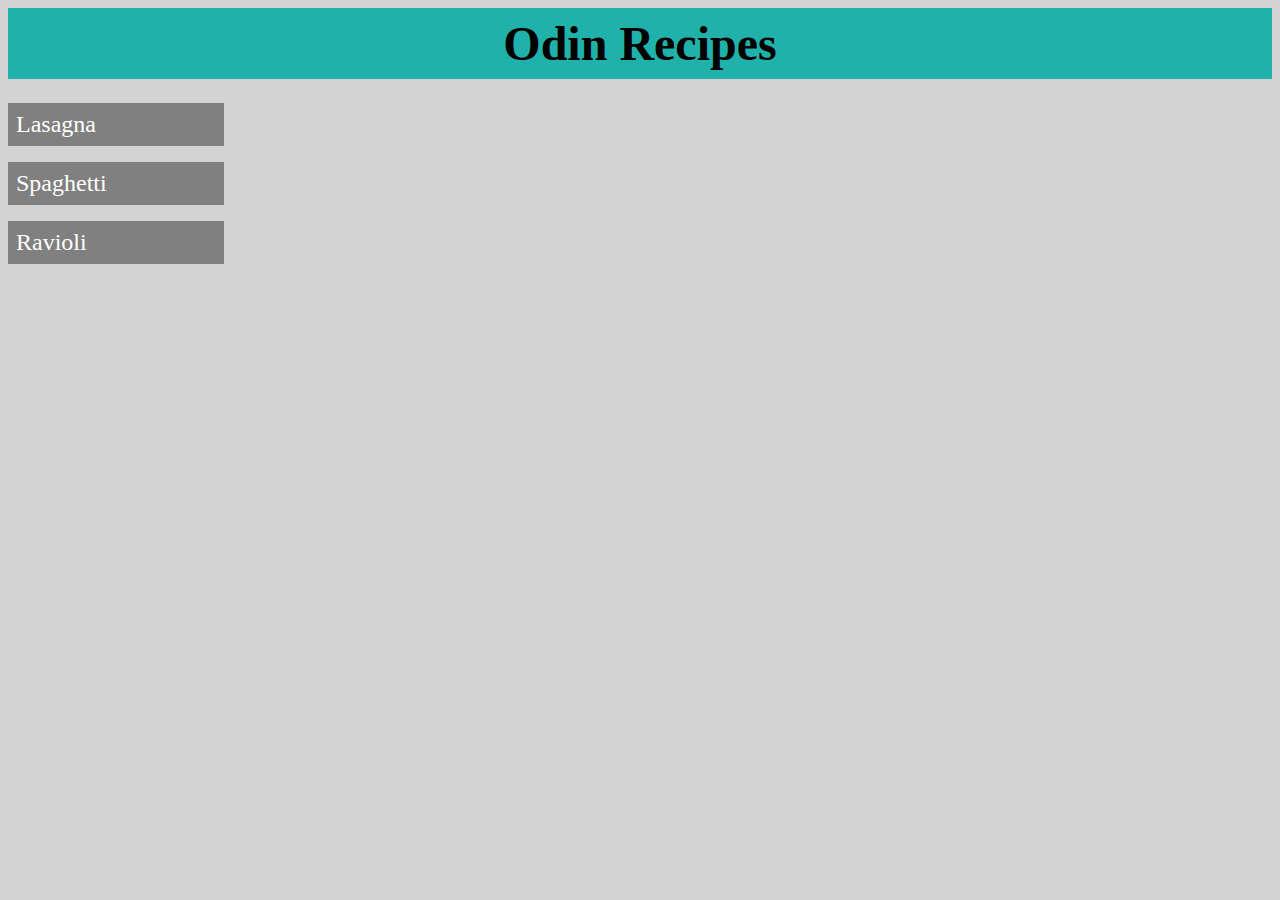
<file: index.html>
<!DOCTYPE html>
<html lang="en">
<head>
    <meta charset="UTF-8">
    <meta http-equiv="X-UA-Compatible" content="IE=edge">
    <meta name="viewport" content="width=device-width, initial-scale=1.0">
    <title>Odin Recipes</title>
    <link rel="stylesheet" href="./css/styles.css">
</head>
<body>
    <h1>Odin Recipes</h1>
    <div class="recipes">
        <a href="./recipes/lasagna.html">Lasagna</a>
        <a href="./recipes/spaghetti.html">Spaghetti</a>
        <a href="./recipes/ravioli.html">Ravioli</a>
    </div>
</body>
</html>
</file>
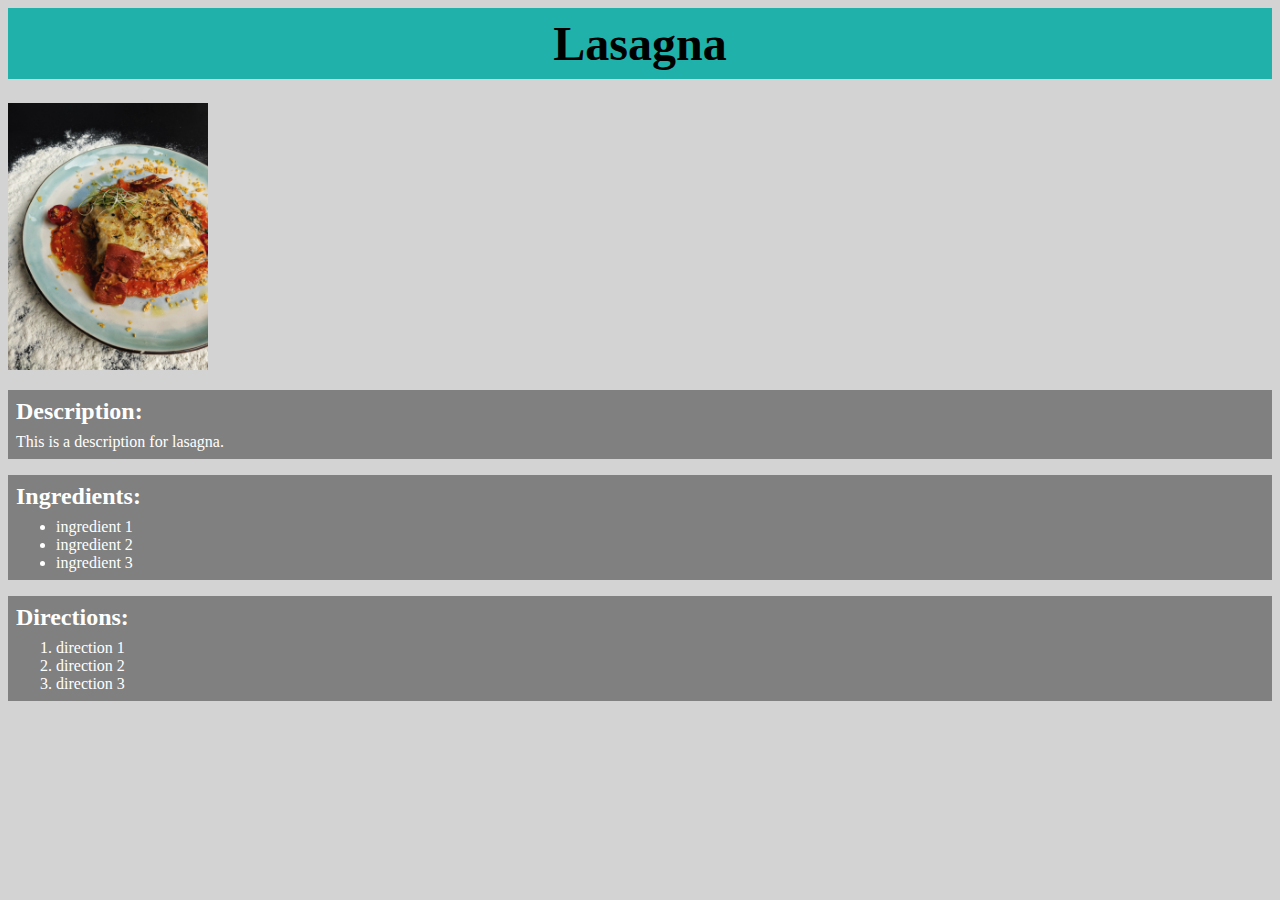
<file: recipes/lasagna.html>
<!DOCTYPE html>
<html lang="en">
<head>
    <meta charset="UTF-8">
    <meta http-equiv="X-UA-Compatible" content="IE=edge">
    <meta name="viewport" content="width=device-width, initial-scale=1.0">
    <title>Lasagna</title>
    <link rel="stylesheet" href="../css/styles.css">
</head>
<body>
    <h1>Lasagna</h1>
    <img src="../img/lasagna.jpg" alt="image of lasagna">
    <div class="description">
        <h2>Description:</h2>
        <p>This is a description for lasagna.</p>
    </div>
    <div class="ingredients">
        <h2>Ingredients:</h2>
        <ul>
            <li>ingredient 1</li>
            <li>ingredient 2</li>
            <li>ingredient 3</li>
        </ul>
    </div>
    <div class="directions">
        <h2>Directions:</h2>
        <ol>
            <li>direction 1</li>
            <li>direction 2</li>
            <li>direction 3</li>
        </ol>
    </div>
</body>
</html>
</file>
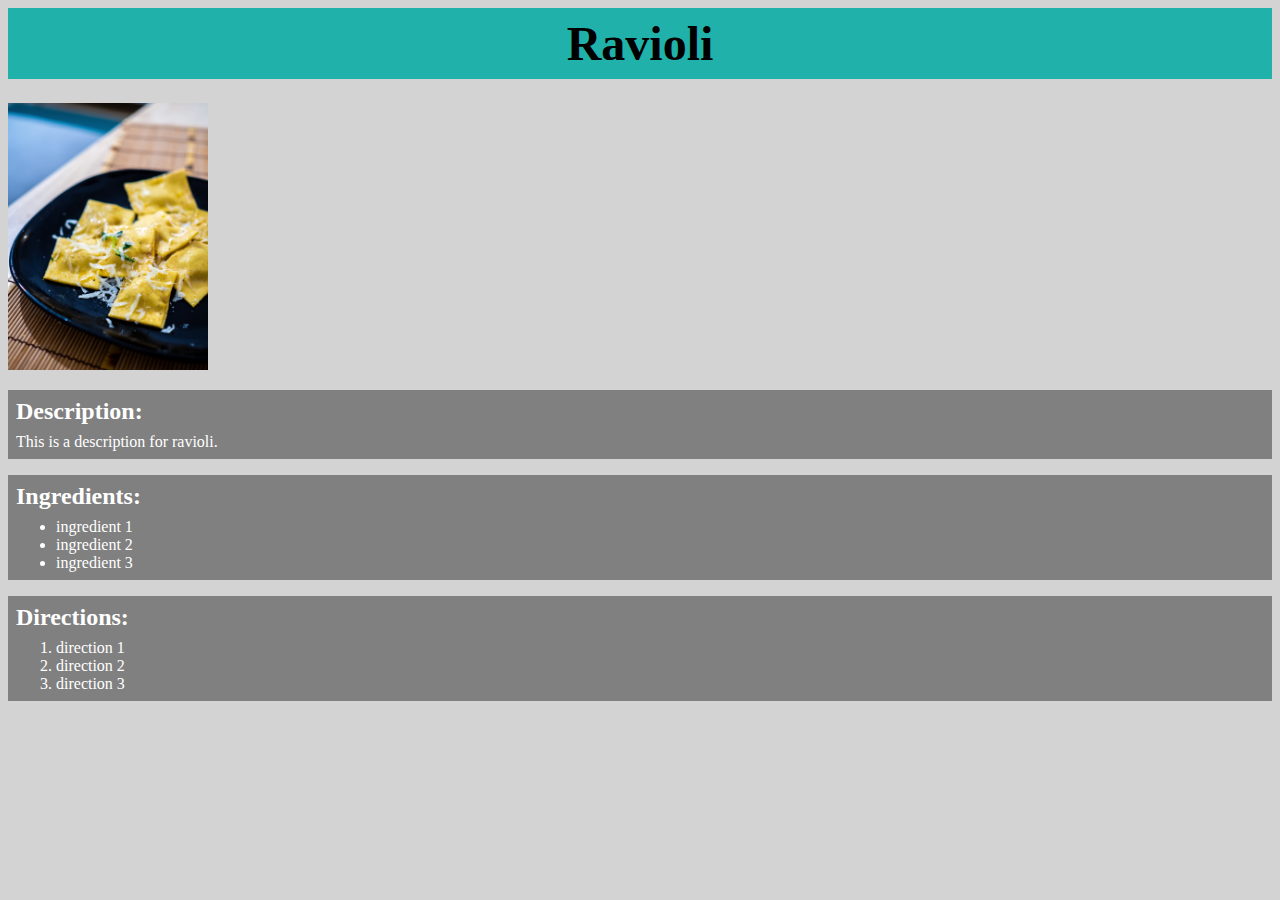
<file: recipes/ravioli.html>
<!DOCTYPE html>
<html lang="en">
<head>
    <meta charset="UTF-8">
    <meta http-equiv="X-UA-Compatible" content="IE=edge">
    <meta name="viewport" content="width=device-width, initial-scale=1.0">
    <title>Ravioli</title>
    <link rel="stylesheet" href="../css/styles.css">
</head>
<body>
    <h1>Ravioli</h1>
    <img src="../img/ravioli.jpg" alt="image of ravioli">
    <div class="description">
        <h2>Description:</h2>
        <p>This is a description for ravioli.</p>
    </div>
    <div class="ingredients">
        <h2>Ingredients:</h2>
        <ul>
            <li>ingredient 1</li>
            <li>ingredient 2</li>
            <li>ingredient 3</li>
        </ul>
    </div>
    <div class="directions">
        <h2>Directions:</h2>
        <ol>
            <li>direction 1</li>
            <li>direction 2</li>
            <li>direction 3</li>
        </ol>
    </div>
</body>
</html>
</file>
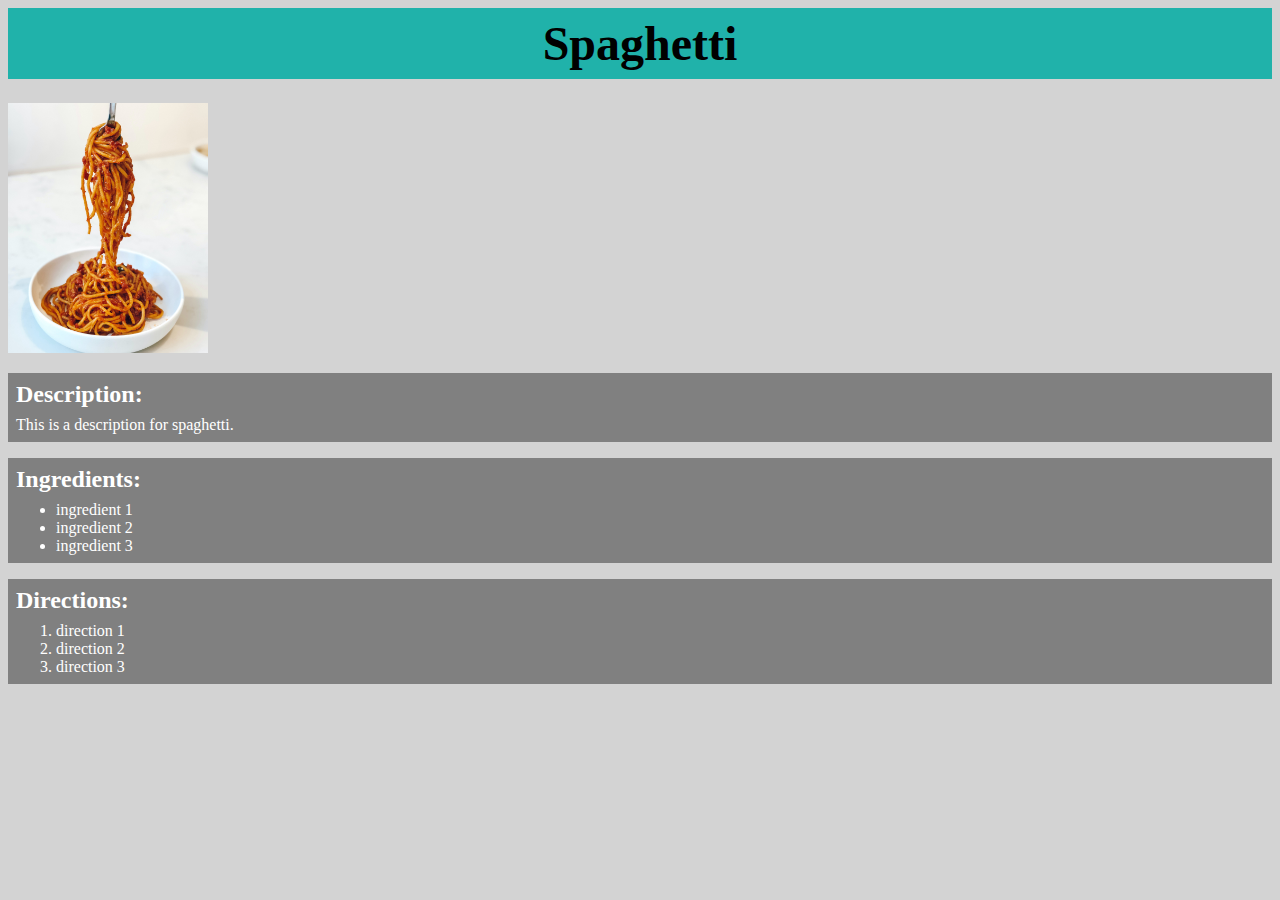
<file: recipes/spaghetti.html>
<!DOCTYPE html>
<html lang="en">
<head>
    <meta charset="UTF-8">
    <meta http-equiv="X-UA-Compatible" content="IE=edge">
    <meta name="viewport" content="width=device-width, initial-scale=1.0">
    <title>Spaghetti</title>
    <link rel="stylesheet" href="../css/styles.css">
</head>
<body>
    <h1>Spaghetti</h1>
    <img src="../img/spaghetti.jpg" alt="image of spaghetti">
    <div class="description">
        <h2>Description:</h2>
        <p>This is a description for spaghetti.</p>
    </div>
    <div class="ingredients">
        <h2>Ingredients:</h2>
        <ul>
            <li>ingredient 1</li>
            <li>ingredient 2</li>
            <li>ingredient 3</li>
        </ul>
    </div>
    <div class="directions">
        <h2>Directions:</h2>
        <ol>
            <li>direction 1</li>
            <li>direction 2</li>
            <li>direction 3</li>
        </ol>
    </div>
</body>
</html>
</file>
<file: css/styles.css>
/* General Styles */
body {
    background-color: lightgrey;
}


h1 {
    background-color: lightseagreen;
    font-size: 48px;
    text-align: center;
    margin: 0px 0px 24px 0px;
    padding: 8px;
}

/* Styles for Index Page */
.recipes {
    display: flex;
    flex-direction: column;
    gap: 16px;
}

a {
    background-color: gray;
    color: white;
    font-size: 24px;
    text-decoration: none;
    padding: 8px;
    width: 200px;
}

/* Styles for Recipe Pages */
img {
    max-width: 200px;
    margin-bottom: 16px;
}

.description, .ingredients, .directions {
    background-color:  gray;
    color: white;
    padding: 8px;
    margin-bottom: 16px;
}

h2 {
    font-size: 24px;
    font-weight: bold;
    margin: 0px;
    margin-bottom: 8px
}

p, ul, ol {
    font-size: 16px;
    margin: 0px;
}
</file>
